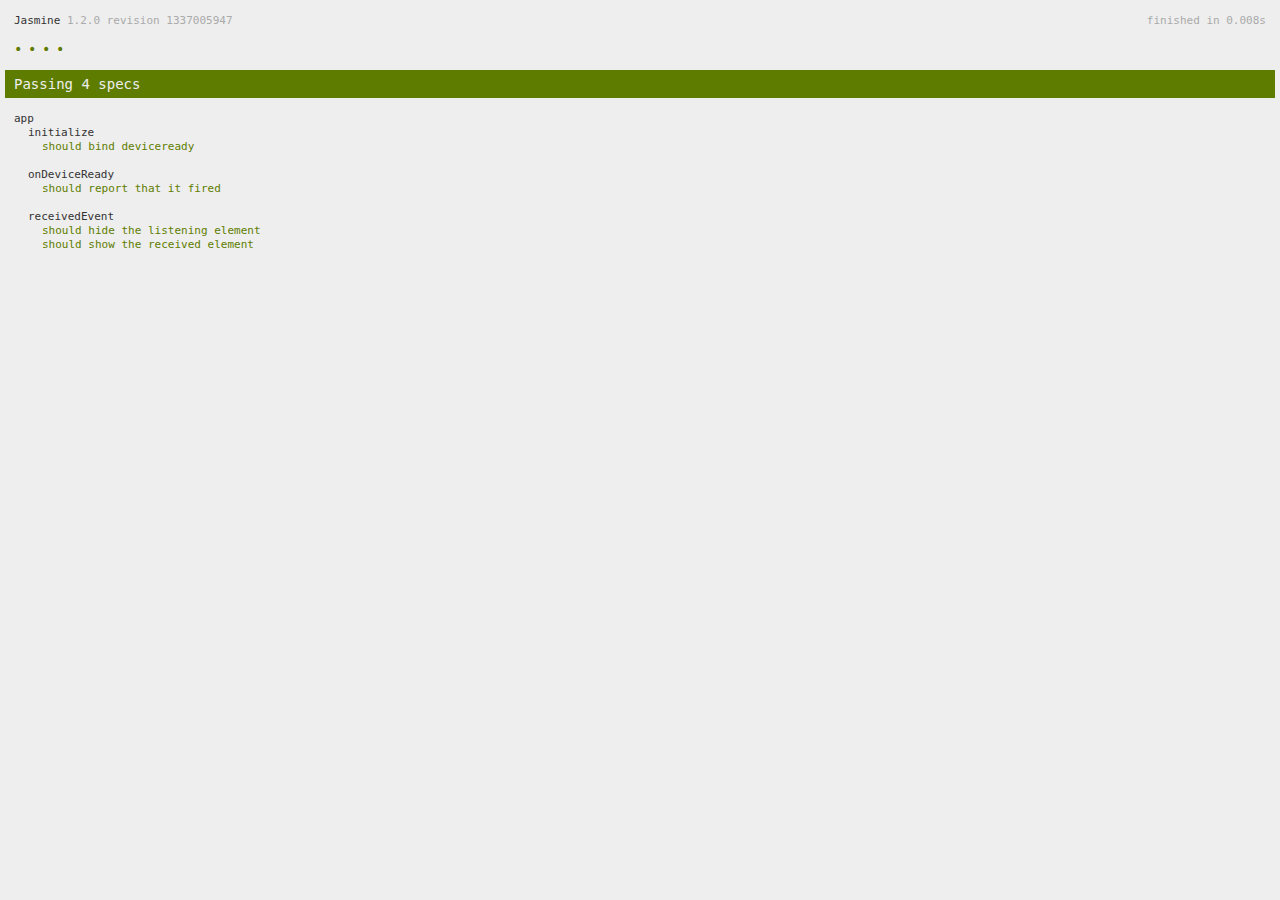
<file: ios-html5-first/www/spec.html>
<!DOCTYPE html>
<!--
    Licensed to the Apache Software Foundation (ASF) under one
    or more contributor license agreements.  See the NOTICE file
    distributed with this work for additional information
    regarding copyright ownership.  The ASF licenses this file
    to you under the Apache License, Version 2.0 (the
    "License"); you may not use this file except in compliance
    with the License.  You may obtain a copy of the License at

    http://www.apache.org/licenses/LICENSE-2.0

    Unless required by applicable law or agreed to in writing,
    software distributed under the License is distributed on an
    "AS IS" BASIS, WITHOUT WARRANTIES OR CONDITIONS OF ANY
     KIND, either express or implied.  See the License for the
    specific language governing permissions and limitations
    under the License.
-->
<html>
    <head>
        <title>Jasmine Spec Runner</title>

        <!-- jasmine source -->
        <link rel="shortcut icon" type="image/png" href="spec/lib/jasmine-1.2.0/jasmine_favicon.png">
        <link rel="stylesheet" type="text/css" href="spec/lib/jasmine-1.2.0/jasmine.css">
        <script type="text/javascript" src="spec/lib/jasmine-1.2.0/jasmine.js"></script>
        <script type="text/javascript" src="spec/lib/jasmine-1.2.0/jasmine-html.js"></script>

        <!-- include source files here... -->
        <script type="text/javascript" src="js/index.js"></script>

        <!-- include spec files here... -->
        <script type="text/javascript" src="spec/helper.js"></script>
        <script type="text/javascript" src="spec/index.js"></script>

        <script type="text/javascript">
            (function() {
                var jasmineEnv = jasmine.getEnv();
                jasmineEnv.updateInterval = 1000;

                var htmlReporter = new jasmine.HtmlReporter();

                jasmineEnv.addReporter(htmlReporter);

                jasmineEnv.specFilter = function(spec) {
                    return htmlReporter.specFilter(spec);
                };

                var currentWindowOnload = window.onload;

                window.onload = function() {
                    if (currentWindowOnload) {
                        currentWindowOnload();
                    }
                    execJasmine();
                };

                function execJasmine() {
                    jasmineEnv.execute();
                }
            })();
        </script>
    </head>
    <body>
        <div id="stage" style="display:none;"></div>
    </body>
</html>
</file>
<file: ios-html5-first/www/spec/lib/jasmine-1.2.0/jasmine.css>
body { background-color: #eeeeee; padding: 0; margin: 5px; overflow-y: scroll; }

#HTMLReporter { font-size: 11px; font-family: Monaco, "Lucida Console", monospace; line-height: 14px; color: #333333; }
#HTMLReporter a { text-decoration: none; }
#HTMLReporter a:hover { text-decoration: underline; }
#HTMLReporter p, #HTMLReporter h1, #HTMLReporter h2, #HTMLReporter h3, #HTMLReporter h4, #HTMLReporter h5, #HTMLReporter h6 { margin: 0; line-height: 14px; }
#HTMLReporter .banner, #HTMLReporter .symbolSummary, #HTMLReporter .summary, #HTMLReporter .resultMessage, #HTMLReporter .specDetail .description, #HTMLReporter .alert .bar, #HTMLReporter .stackTrace { padding-left: 9px; padding-right: 9px; }
#HTMLReporter #jasmine_content { position: fixed; right: 100%; }
#HTMLReporter .version { color: #aaaaaa; }
#HTMLReporter .banner { margin-top: 14px; }
#HTMLReporter .duration { color: #aaaaaa; float: right; }
#HTMLReporter .symbolSummary { overflow: hidden; *zoom: 1; margin: 14px 0; }
#HTMLReporter .symbolSummary li { display: block; float: left; height: 7px; width: 14px; margin-bottom: 7px; font-size: 16px; }
#HTMLReporter .symbolSummary li.passed { font-size: 14px; }
#HTMLReporter .symbolSummary li.passed:before { color: #5e7d00; content: "\02022"; }
#HTMLReporter .symbolSummary li.failed { line-height: 9px; }
#HTMLReporter .symbolSummary li.failed:before { color: #b03911; content: "x"; font-weight: bold; margin-left: -1px; }
#HTMLReporter .symbolSummary li.skipped { font-size: 14px; }
#HTMLReporter .symbolSummary li.skipped:before { color: #bababa; content: "\02022"; }
#HTMLReporter .symbolSummary li.pending { line-height: 11px; }
#HTMLReporter .symbolSummary li.pending:before { color: #aaaaaa; content: "-"; }
#HTMLReporter .bar { line-height: 28px; font-size: 14px; display: block; color: #eee; }
#HTMLReporter .runningAlert { background-color: #666666; }
#HTMLReporter .skippedAlert { background-color: #aaaaaa; }
#HTMLReporter .skippedAlert:first-child { background-color: #333333; }
#HTMLReporter .skippedAlert:hover { text-decoration: none; color: white; text-decoration: underline; }
#HTMLReporter .passingAlert { background-color: #a6b779; }
#HTMLReporter .passingAlert:first-child { background-color: #5e7d00; }
#HTMLReporter .failingAlert { background-color: #cf867e; }
#HTMLReporter .failingAlert:first-child { background-color: #b03911; }
#HTMLReporter .results { margin-top: 14px; }
#HTMLReporter #details { display: none; }
#HTMLReporter .resultsMenu, #HTMLReporter .resultsMenu a { background-color: #fff; color: #333333; }
#HTMLReporter.showDetails .summaryMenuItem { font-weight: normal; text-decoration: inherit; }
#HTMLReporter.showDetails .summaryMenuItem:hover { text-decoration: underline; }
#HTMLReporter.showDetails .detailsMenuItem { font-weight: bold; text-decoration: underline; }
#HTMLReporter.showDetails .summary { display: none; }
#HTMLReporter.showDetails #details { display: block; }
#HTMLReporter .summaryMenuItem { font-weight: bold; text-decoration: underline; }
#HTMLReporter .summary { margin-top: 14px; }
#HTMLReporter .summary .suite .suite, #HTMLReporter .summary .specSummary { margin-left: 14px; }
#HTMLReporter .summary .specSummary.passed a { color: #5e7d00; }
#HTMLReporter .summary .specSummary.failed a { color: #b03911; }
#HTMLReporter .description + .suite { margin-top: 0; }
#HTMLReporter .suite { margin-top: 14px; }
#HTMLReporter .suite a { color: #333333; }
#HTMLReporter #details .specDetail { margin-bottom: 28px; }
#HTMLReporter #details .specDetail .description { display: block; color: white; background-color: #b03911; }
#HTMLReporter .resultMessage { padding-top: 14px; color: #333333; }
#HTMLReporter .resultMessage span.result { display: block; }
#HTMLReporter .stackTrace { margin: 5px 0 0 0; max-height: 224px; overflow: auto; line-height: 18px; color: #666666; border: 1px solid #ddd; background: white; white-space: pre; }

#TrivialReporter { padding: 8px 13px; position: absolute; top: 0; bottom: 0; left: 0; right: 0; overflow-y: scroll; background-color: white; font-family: "Helvetica Neue Light", "Lucida Grande", "Calibri", "Arial", sans-serif; /*.resultMessage {*/ /*white-space: pre;*/ /*}*/ }
#TrivialReporter a:visited, #TrivialReporter a { color: #303; }
#TrivialReporter a:hover, #TrivialReporter a:active { color: blue; }
#TrivialReporter .run_spec { float: right; padding-right: 5px; font-size: .8em; text-decoration: none; }
#TrivialReporter .banner { color: #303; background-color: #fef; padding: 5px; }
#TrivialReporter .logo { float: left; font-size: 1.1em; padding-left: 5px; }
#TrivialReporter .logo .version { font-size: .6em; padding-left: 1em; }
#TrivialReporter .runner.running { background-color: yellow; }
#TrivialReporter .options { text-align: right; font-size: .8em; }
#TrivialReporter .suite { border: 1px outset gray; margin: 5px 0; padding-left: 1em; }
#TrivialReporter .suite .suite { margin: 5px; }
#TrivialReporter .suite.passed { background-color: #dfd; }
#TrivialReporter .suite.failed { background-color: #fdd; }
#TrivialReporter .spec { margin: 5px; padding-left: 1em; clear: both; }
#TrivialReporter .spec.failed, #TrivialReporter .spec.passed, #TrivialReporter .spec.skipped { padding-bottom: 5px; border: 1px solid gray; }
#TrivialReporter .spec.failed { background-color: #fbb; border-color: red; }
#TrivialReporter .spec.passed { background-color: #bfb; border-color: green; }
#TrivialReporter .spec.skipped { background-color: #bbb; }
#TrivialReporter .messages { border-left: 1px dashed gray; padding-left: 1em; padding-right: 1em; }
#TrivialReporter .passed { background-color: #cfc; display: none; }
#TrivialReporter .failed { background-color: #fbb; }
#TrivialReporter .skipped { color: #777; background-color: #eee; display: none; }
#TrivialReporter .resultMessage span.result { display: block; line-height: 2em; color: black; }
#TrivialReporter .resultMessage .mismatch { color: black; }
#TrivialReporter .stackTrace { white-space: pre; font-size: .8em; margin-left: 10px; max-height: 5em; overflow: auto; border: 1px inset red; padding: 1em; background: #eef; }
#TrivialReporter .finished-at { padding-left: 1em; font-size: .6em; }
#TrivialReporter.show-passed .passed, #TrivialReporter.show-skipped .skipped { display: block; }
#TrivialReporter #jasmine_content { position: fixed; right: 100%; }
#TrivialReporter .runner { border: 1px solid gray; display: block; margin: 5px 0; padding: 2px 0 2px 10px; }
</file>
